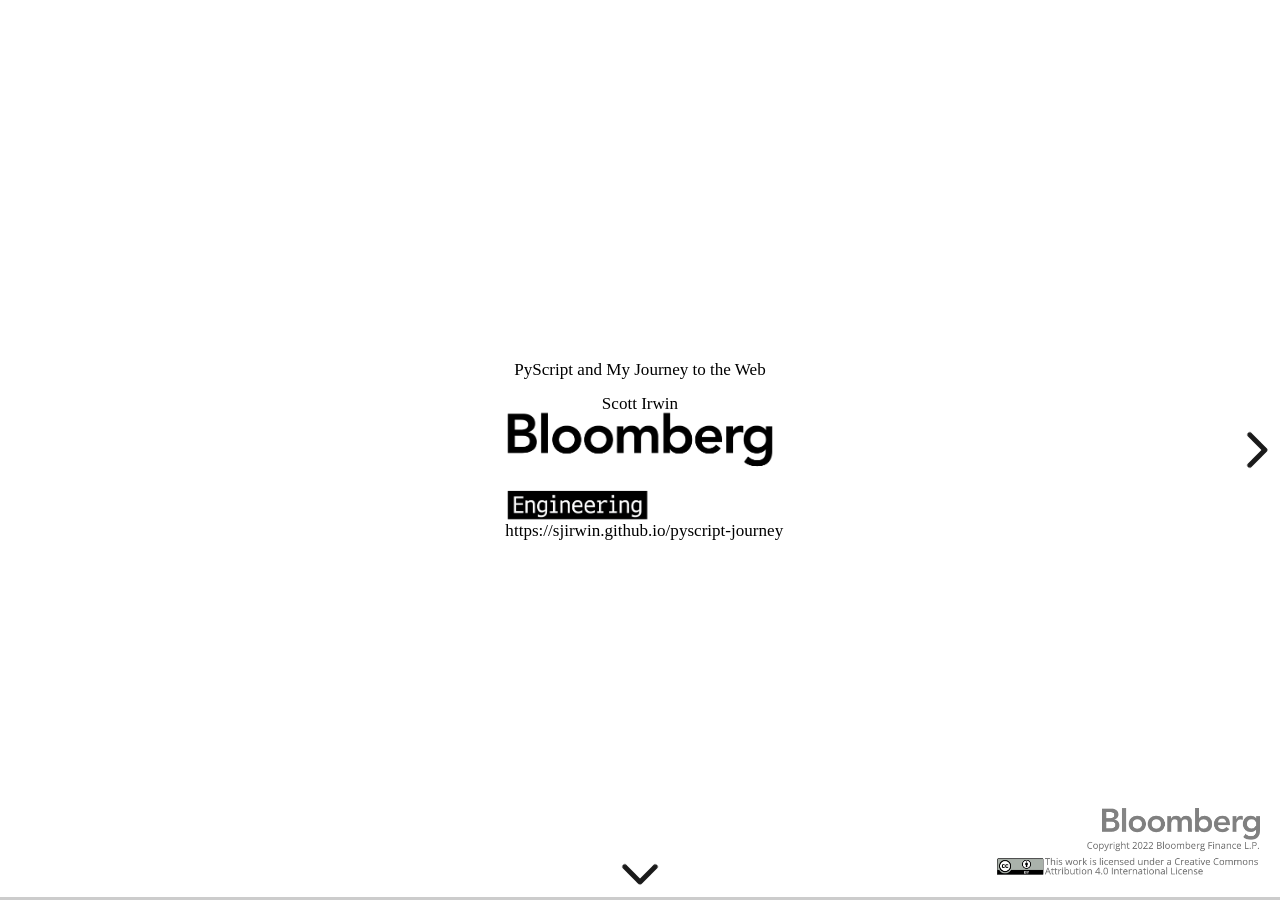
<file: index.html>
<!doctype html>
<html>

<head>
	<meta charset="utf-8">
	<meta name="viewport" content="width=device-width, initial-scale=1.0, maximum-scale=1.0, user-scalable=no">

	<title>PyScript and my journey to the Web</title>

	<link rel="stylesheet" href="dist/reset.css">
	<link rel="stylesheet" href="dist/reveal.css">
	<link rel="stylesheet" href="dist/theme/white-modified.css">

	<!-- Theme used for syntax highlighted code -->
	<link rel="stylesheet" href="styles/zenburn-dark.css">

	<!-- re-enable footer -->
	<link rel="stylesheet" href="styles/bloomberg.css">
</head>

<body>
	<div class="reveal">
		<div class="slides">
			<section data-markdown="slides.md"
					 data-separator="^^\r?\n---\r?\n$"
					 data-separator-vertical="^\r?\n------\r?\n$"
					 data-separator-notes="^Note:"
					 data-charset="iso-8859-15"
					 data-transition="slide">
			</section>
		</div>
	</div>

	<script src="dist/reveal.js"></script>
	<script src="plugin/notes/notes.js"></script>
	<script src="plugin/markdown/markdown.js"></script>
	<script src="plugin/highlight/highlight.js"></script>
	<script>
		// More info about initialization & config:
		// - https://revealjs.com/initialization/
		// - https://revealjs.com/config/
		Reveal.initialize({
			hash: true,

			controlsLayout: 'edges',
			width: 1152,
			height: 700,

			// Learn about plugins: https://revealjs.com/plugins/
			plugins: [RevealMarkdown, RevealHighlight, RevealNotes]
		});
	</script>
</body>
<footer><img src='images/bloomberg-copyright-with-cc-license.png'></footer>

</html>
</file>
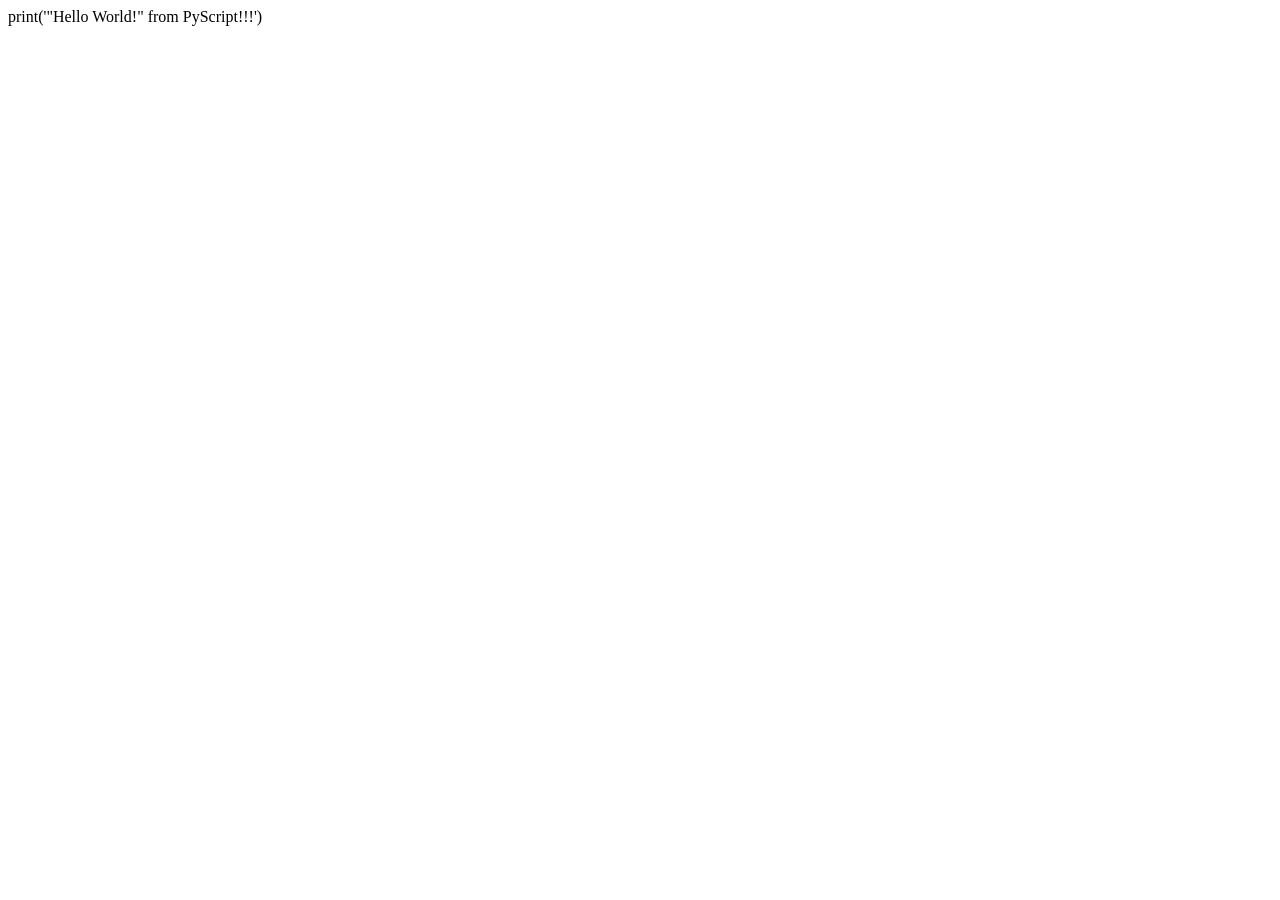
<file: hello_world/hello.html>
<!DOCTYPE html>
<html lang="en">
    <head>
        <link rel="stylesheet" href="https://pyscript.net/alpha/pyscript.css" />
        <script defer src="https://pyscript.net/alpha/pyscript.js"></script>
    </head>
    <body>
        <py-script>print('"Hello World!" from PyScript!!!')</py-script>
    </body>
</html>
</file>
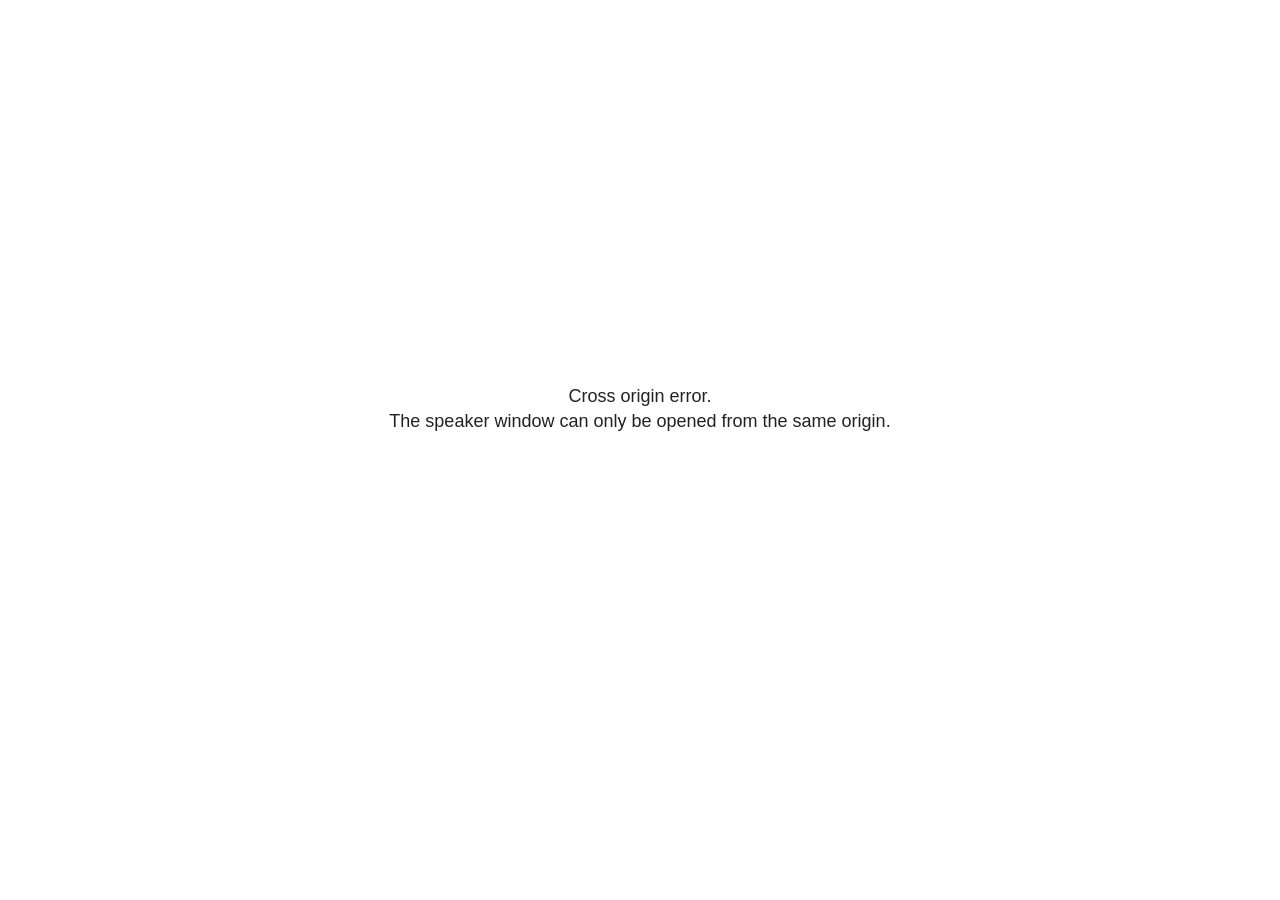
<file: plugin/notes/speaker-view.html>
<!--
	NOTE: You need to build the notes plugin after making changes to this file.
-->
<html lang="en">
	<head>
		<meta charset="utf-8">

		<title>reveal.js - Speaker View</title>

		<style>
			body {
				font-family: Helvetica;
				font-size: 18px;
			}

			#current-slide,
			#upcoming-slide,
			#speaker-controls {
				padding: 6px;
				box-sizing: border-box;
				-moz-box-sizing: border-box;
			}

			#current-slide iframe,
			#upcoming-slide iframe {
				width: 100%;
				height: 100%;
				border: 1px solid #ddd;
			}

			#current-slide .label,
			#upcoming-slide .label {
				position: absolute;
				top: 10px;
				left: 10px;
				z-index: 2;
			}

			#connection-status {
				position: absolute;
				top: 0;
				left: 0;
				width: 100%;
				height: 100%;
				z-index: 20;
				padding: 30% 20% 20% 20%;
				font-size: 18px;
				color: #222;
				background: #fff;
				text-align: center;
				box-sizing: border-box;
				line-height: 1.4;
			}

			.overlay-element {
				height: 34px;
				line-height: 34px;
				padding: 0 10px;
				text-shadow: none;
				background: rgba( 220, 220, 220, 0.8 );
				color: #222;
				font-size: 14px;
			}

			.overlay-element.interactive:hover {
				background: rgba( 220, 220, 220, 1 );
			}

			#current-slide {
				position: absolute;
				width: 60%;
				height: 100%;
				top: 0;
				left: 0;
				padding-right: 0;
			}

			#upcoming-slide {
				position: absolute;
				width: 40%;
				height: 40%;
				right: 0;
				top: 0;
			}

			/* Speaker controls */
			#speaker-controls {
				position: absolute;
				top: 40%;
				right: 0;
				width: 40%;
				height: 60%;
				overflow: auto;
				font-size: 18px;
			}

				.speaker-controls-time.hidden,
				.speaker-controls-notes.hidden {
					display: none;
				}

				.speaker-controls-time .label,
				.speaker-controls-pace .label,
				.speaker-controls-notes .label {
					text-transform: uppercase;
					font-weight: normal;
					font-size: 0.66em;
					color: #666;
					margin: 0;
				}

				.speaker-controls-time, .speaker-controls-pace {
					border-bottom: 1px solid rgba( 200, 200, 200, 0.5 );
					margin-bottom: 10px;
					padding: 10px 16px;
					padding-bottom: 20px;
					cursor: pointer;
				}

				.speaker-controls-time .reset-button {
					opacity: 0;
					float: right;
					color: #666;
					text-decoration: none;
				}
				.speaker-controls-time:hover .reset-button {
					opacity: 1;
				}

				.speaker-controls-time .timer,
				.speaker-controls-time .clock {
					width: 50%;
				}

				.speaker-controls-time .timer,
				.speaker-controls-time .clock,
				.speaker-controls-time .pacing .hours-value,
				.speaker-controls-time .pacing .minutes-value,
				.speaker-controls-time .pacing .seconds-value {
					font-size: 1.9em;
				}

				.speaker-controls-time .timer {
					float: left;
				}

				.speaker-controls-time .clock {
					float: right;
					text-align: right;
				}

				.speaker-controls-time span.mute {
					opacity: 0.3;
				}

				.speaker-controls-time .pacing-title {
					margin-top: 5px;
				}

				.speaker-controls-time .pacing.ahead {
					color: blue;
				}

				.speaker-controls-time .pacing.on-track {
					color: green;
				}

				.speaker-controls-time .pacing.behind {
					color: red;
				}

				.speaker-controls-notes {
					padding: 10px 16px;
				}

				.speaker-controls-notes .value {
					margin-top: 5px;
					line-height: 1.4;
					font-size: 1.2em;
				}

			/* Layout selector */
			#speaker-layout {
				position: absolute;
				top: 10px;
				right: 10px;
				color: #222;
				z-index: 10;
			}
				#speaker-layout select {
					position: absolute;
					width: 100%;
					height: 100%;
					top: 0;
					left: 0;
					border: 0;
					box-shadow: 0;
					cursor: pointer;
					opacity: 0;

					font-size: 1em;
					background-color: transparent;

					-moz-appearance: none;
					-webkit-appearance: none;
					-webkit-tap-highlight-color: rgba(0, 0, 0, 0);
				}

				#speaker-layout select:focus {
					outline: none;
					box-shadow: none;
				}

			.clear {
				clear: both;
			}

			/* Speaker layout: Wide */
			body[data-speaker-layout="wide"] #current-slide,
			body[data-speaker-layout="wide"] #upcoming-slide {
				width: 50%;
				height: 45%;
				padding: 6px;
			}

			body[data-speaker-layout="wide"] #current-slide {
				top: 0;
				left: 0;
			}

			body[data-speaker-layout="wide"] #upcoming-slide {
				top: 0;
				left: 50%;
			}

			body[data-speaker-layout="wide"] #speaker-controls {
				top: 45%;
				left: 0;
				width: 100%;
				height: 50%;
				font-size: 1.25em;
			}

			/* Speaker layout: Tall */
			body[data-speaker-layout="tall"] #current-slide,
			body[data-speaker-layout="tall"] #upcoming-slide {
				width: 45%;
				height: 50%;
				padding: 6px;
			}

			body[data-speaker-layout="tall"] #current-slide {
				top: 0;
				left: 0;
			}

			body[data-speaker-layout="tall"] #upcoming-slide {
				top: 50%;
				left: 0;
			}

			body[data-speaker-layout="tall"] #speaker-controls {
				padding-top: 40px;
				top: 0;
				left: 45%;
				width: 55%;
				height: 100%;
				font-size: 1.25em;
			}

			/* Speaker layout: Notes only */
			body[data-speaker-layout="notes-only"] #current-slide,
			body[data-speaker-layout="notes-only"] #upcoming-slide {
				display: none;
			}

			body[data-speaker-layout="notes-only"] #speaker-controls {
				padding-top: 40px;
				top: 0;
				left: 0;
				width: 100%;
				height: 100%;
				font-size: 1.25em;
			}

			@media screen and (max-width: 1080px) {
				body[data-speaker-layout="default"] #speaker-controls {
					font-size: 16px;
				}
			}

			@media screen and (max-width: 900px) {
				body[data-speaker-layout="default"] #speaker-controls {
					font-size: 14px;
				}
			}

			@media screen and (max-width: 800px) {
				body[data-speaker-layout="default"] #speaker-controls {
					font-size: 12px;
				}
			}

		</style>
	</head>

	<body>

		<div id="connection-status">Loading speaker view...</div>

		<div id="current-slide"></div>
		<div id="upcoming-slide"><span class="overlay-element label">Upcoming</span></div>
		<div id="speaker-controls">
			<div class="speaker-controls-time">
				<h4 class="label">Time <span class="reset-button">Click to Reset</span></h4>
				<div class="clock">
					<span class="clock-value">0:00 AM</span>
				</div>
				<div class="timer">
					<span class="hours-value">00</span><span class="minutes-value">:00</span><span class="seconds-value">:00</span>
				</div>
				<div class="clear"></div>

				<h4 class="label pacing-title" style="display: none">Pacing – Time to finish current slide</h4>
				<div class="pacing" style="display: none">
					<span class="hours-value">00</span><span class="minutes-value">:00</span><span class="seconds-value">:00</span>
				</div>
			</div>

			<div class="speaker-controls-notes hidden">
				<h4 class="label">Notes</h4>
				<div class="value"></div>
			</div>
		</div>
		<div id="speaker-layout" class="overlay-element interactive">
			<span class="speaker-layout-label"></span>
			<select class="speaker-layout-dropdown"></select>
		</div>

		<script>

			(function() {

				var notes,
					notesValue,
					currentState,
					currentSlide,
					upcomingSlide,
					layoutLabel,
					layoutDropdown,
					pendingCalls = {},
					lastRevealApiCallId = 0,
					connected = false

				var connectionStatus = document.querySelector( '#connection-status' );

				var SPEAKER_LAYOUTS = {
					'default': 'Default',
					'wide': 'Wide',
					'tall': 'Tall',
					'notes-only': 'Notes only'
				};

				setupLayout();

				let openerOrigin;

				try {
					openerOrigin = window.opener.location.origin;
				}
				catch ( error ) { console.warn( error ) }

				// In order to prevent XSS, the speaker view will only run if its
				// opener has the same origin as itself
				if( window.location.origin !== openerOrigin ) {
					connectionStatus.innerHTML = 'Cross origin error.<br>The speaker window can only be opened from the same origin.';
					return;
				}

				var connectionTimeout = setTimeout( function() {
					connectionStatus.innerHTML = 'Error connecting to main window.<br>Please try closing and reopening the speaker view.';
				}, 5000 );

				window.addEventListener( 'message', function( event ) {

					clearTimeout( connectionTimeout );
					connectionStatus.style.display = 'none';

					var data = JSON.parse( event.data );

					// The overview mode is only useful to the reveal.js instance
					// where navigation occurs so we don't sync it
					if( data.state ) delete data.state.overview;

					// Messages sent by the notes plugin inside of the main window
					if( data && data.namespace === 'reveal-notes' ) {
						if( data.type === 'connect' ) {
							handleConnectMessage( data );
						}
						else if( data.type === 'state' ) {
							handleStateMessage( data );
						}
						else if( data.type === 'return' ) {
							pendingCalls[data.callId](data.result);
							delete pendingCalls[data.callId];
						}
					}
					// Messages sent by the reveal.js inside of the current slide preview
					else if( data && data.namespace === 'reveal' ) {
						if( /ready/.test( data.eventName ) ) {
							// Send a message back to notify that the handshake is complete
							window.opener.postMessage( JSON.stringify({ namespace: 'reveal-notes', type: 'connected'} ), '*' );
						}
						else if( /slidechanged|fragmentshown|fragmenthidden|paused|resumed/.test( data.eventName ) && currentState !== JSON.stringify( data.state ) ) {

							dispatchStateToMainWindow( data.state );

						}
					}

				} );

				/**
				 * Updates the presentation in the main window to match the state
				 * of the presentation in the notes window.
				 */
				const dispatchStateToMainWindow = debounce(( state ) => {
					window.opener.postMessage( JSON.stringify({ method: 'setState', args: [ state ]} ), '*' );
				}, 500);

				/**
				 * Asynchronously calls the Reveal.js API of the main frame.
				 */
				function callRevealApi( methodName, methodArguments, callback ) {

					var callId = ++lastRevealApiCallId;
					pendingCalls[callId] = callback;
					window.opener.postMessage( JSON.stringify( {
						namespace: 'reveal-notes',
						type: 'call',
						callId: callId,
						methodName: methodName,
						arguments: methodArguments
					} ), '*' );

				}

				/**
				 * Called when the main window is trying to establish a
				 * connection.
				 */
				function handleConnectMessage( data ) {

					if( connected === false ) {
						connected = true;

						setupIframes( data );
						setupKeyboard();
						setupNotes();
						setupTimer();
						setupHeartbeat();
					}

				}

				/**
				 * Called when the main window sends an updated state.
				 */
				function handleStateMessage( data ) {

					// Store the most recently set state to avoid circular loops
					// applying the same state
					currentState = JSON.stringify( data.state );

					// No need for updating the notes in case of fragment changes
					if ( data.notes ) {
						notes.classList.remove( 'hidden' );
						notesValue.style.whiteSpace = data.whitespace;
						if( data.markdown ) {
							notesValue.innerHTML = marked( data.notes );
						}
						else {
							notesValue.innerHTML = data.notes;
						}
					}
					else {
						notes.classList.add( 'hidden' );
					}

					// Update the note slides
					currentSlide.contentWindow.postMessage( JSON.stringify({ method: 'setState', args: [ data.state ] }), '*' );
					upcomingSlide.contentWindow.postMessage( JSON.stringify({ method: 'setState', args: [ data.state ] }), '*' );
					upcomingSlide.contentWindow.postMessage( JSON.stringify({ method: 'next' }), '*' );

				}

				// Limit to max one state update per X ms
				handleStateMessage = debounce( handleStateMessage, 200 );

				/**
				 * Forward keyboard events to the current slide window.
				 * This enables keyboard events to work even if focus
				 * isn't set on the current slide iframe.
				 *
				 * Block F5 default handling, it reloads and disconnects
				 * the speaker notes window.
				 */
				function setupKeyboard() {

					document.addEventListener( 'keydown', function( event ) {
						if( event.keyCode === 116 || ( event.metaKey && event.keyCode === 82 ) ) {
							event.preventDefault();
							return false;
						}
						currentSlide.contentWindow.postMessage( JSON.stringify({ method: 'triggerKey', args: [ event.keyCode ] }), '*' );
					} );

				}

				/**
				 * Creates the preview iframes.
				 */
				function setupIframes( data ) {

					var params = [
						'receiver',
						'progress=false',
						'history=false',
						'transition=none',
						'autoSlide=0',
						'backgroundTransition=none'
					].join( '&' );

					var urlSeparator = /\?/.test(data.url) ? '&' : '?';
					var hash = '#/' + data.state.indexh + '/' + data.state.indexv;
					var currentURL = data.url + urlSeparator + params + '&postMessageEvents=true' + hash;
					var upcomingURL = data.url + urlSeparator + params + '&controls=false' + hash;

					currentSlide = document.createElement( 'iframe' );
					currentSlide.setAttribute( 'width', 1280 );
					currentSlide.setAttribute( 'height', 1024 );
					currentSlide.setAttribute( 'src', currentURL );
					document.querySelector( '#current-slide' ).appendChild( currentSlide );

					upcomingSlide = document.createElement( 'iframe' );
					upcomingSlide.setAttribute( 'width', 640 );
					upcomingSlide.setAttribute( 'height', 512 );
					upcomingSlide.setAttribute( 'src', upcomingURL );
					document.querySelector( '#upcoming-slide' ).appendChild( upcomingSlide );

				}

				/**
				 * Setup the notes UI.
				 */
				function setupNotes() {

					notes = document.querySelector( '.speaker-controls-notes' );
					notesValue = document.querySelector( '.speaker-controls-notes .value' );

				}

				/**
				 * We send out a heartbeat at all times to ensure we can
				 * reconnect with the main presentation window after reloads.
				 */
				function setupHeartbeat() {

					setInterval( () => {
						window.opener.postMessage( JSON.stringify({ namespace: 'reveal-notes', type: 'heartbeat'} ), '*' );
					}, 1000 );

				}

				function getTimings( callback ) {

					callRevealApi( 'getSlidesAttributes', [], function ( slideAttributes ) {
						callRevealApi( 'getConfig', [], function ( config ) {
							var totalTime = config.totalTime;
							var minTimePerSlide = config.minimumTimePerSlide || 0;
							var defaultTiming = config.defaultTiming;
							if ((defaultTiming == null) && (totalTime == null)) {
								callback(null);
								return;
							}
							// Setting totalTime overrides defaultTiming
							if (totalTime) {
								defaultTiming = 0;
							}
							var timings = [];
							for ( var i in slideAttributes ) {
								var slide = slideAttributes[ i ];
								var timing = defaultTiming;
								if( slide.hasOwnProperty( 'data-timing' )) {
									var t = slide[ 'data-timing' ];
									timing = parseInt(t);
									if( isNaN(timing) ) {
										console.warn("Could not parse timing '" + t + "' of slide " + i + "; using default of " + defaultTiming);
										timing = defaultTiming;
									}
								}
								timings.push(timing);
							}
							if ( totalTime ) {
								// After we've allocated time to individual slides, we summarize it and
								// subtract it from the total time
								var remainingTime = totalTime - timings.reduce( function(a, b) { return a + b; }, 0 );
								// The remaining time is divided by the number of slides that have 0 seconds
								// allocated at the moment, giving the average time-per-slide on the remaining slides
								var remainingSlides = (timings.filter( function(x) { return x == 0 }) ).length
								var timePerSlide = Math.round( remainingTime / remainingSlides, 0 )
								// And now we replace every zero-value timing with that average
								timings = timings.map( function(x) { return (x==0 ? timePerSlide : x) } );
							}
							var slidesUnderMinimum = timings.filter( function(x) { return (x < minTimePerSlide) } ).length
							if ( slidesUnderMinimum ) {
								message = "The pacing time for " + slidesUnderMinimum + " slide(s) is under the configured minimum of " + minTimePerSlide + " seconds. Check the data-timing attribute on individual slides, or consider increasing the totalTime or minimumTimePerSlide configuration options (or removing some slides).";
								alert(message);
							}
							callback( timings );
						} );
					} );

				}

				/**
				 * Return the number of seconds allocated for presenting
				 * all slides up to and including this one.
				 */
				function getTimeAllocated( timings, callback ) {

					callRevealApi( 'getSlidePastCount', [], function ( currentSlide ) {
						var allocated = 0;
						for (var i in timings.slice(0, currentSlide + 1)) {
							allocated += timings[i];
						}
						callback( allocated );
					} );

				}

				/**
				 * Create the timer and clock and start updating them
				 * at an interval.
				 */
				function setupTimer() {

					var start = new Date(),
					timeEl = document.querySelector( '.speaker-controls-time' ),
					clockEl = timeEl.querySelector( '.clock-value' ),
					hoursEl = timeEl.querySelector( '.hours-value' ),
					minutesEl = timeEl.querySelector( '.minutes-value' ),
					secondsEl = timeEl.querySelector( '.seconds-value' ),
					pacingTitleEl = timeEl.querySelector( '.pacing-title' ),
					pacingEl = timeEl.querySelector( '.pacing' ),
					pacingHoursEl = pacingEl.querySelector( '.hours-value' ),
					pacingMinutesEl = pacingEl.querySelector( '.minutes-value' ),
					pacingSecondsEl = pacingEl.querySelector( '.seconds-value' );

					var timings = null;
					getTimings( function ( _timings ) {

						timings = _timings;
						if (_timings !== null) {
							pacingTitleEl.style.removeProperty('display');
							pacingEl.style.removeProperty('display');
						}

						// Update once directly
						_updateTimer();

						// Then update every second
						setInterval( _updateTimer, 1000 );

					} );


					function _resetTimer() {

						if (timings == null) {
							start = new Date();
							_updateTimer();
						}
						else {
							// Reset timer to beginning of current slide
							getTimeAllocated( timings, function ( slideEndTimingSeconds ) {
								var slideEndTiming = slideEndTimingSeconds * 1000;
								callRevealApi( 'getSlidePastCount', [], function ( currentSlide ) {
									var currentSlideTiming = timings[currentSlide] * 1000;
									var previousSlidesTiming = slideEndTiming - currentSlideTiming;
									var now = new Date();
									start = new Date(now.getTime() - previousSlidesTiming);
									_updateTimer();
								} );
							} );
						}

					}

					timeEl.addEventListener( 'click', function() {
						_resetTimer();
						return false;
					} );

					function _displayTime( hrEl, minEl, secEl, time) {

						var sign = Math.sign(time) == -1 ? "-" : "";
						time = Math.abs(Math.round(time / 1000));
						var seconds = time % 60;
						var minutes = Math.floor( time / 60 ) % 60 ;
						var hours = Math.floor( time / ( 60 * 60 )) ;
						hrEl.innerHTML = sign + zeroPadInteger( hours );
						if (hours == 0) {
							hrEl.classList.add( 'mute' );
						}
						else {
							hrEl.classList.remove( 'mute' );
						}
						minEl.innerHTML = ':' + zeroPadInteger( minutes );
						if (hours == 0 && minutes == 0) {
							minEl.classList.add( 'mute' );
						}
						else {
							minEl.classList.remove( 'mute' );
						}
						secEl.innerHTML = ':' + zeroPadInteger( seconds );
					}

					function _updateTimer() {

						var diff, hours, minutes, seconds,
						now = new Date();

						diff = now.getTime() - start.getTime();

						clockEl.innerHTML = now.toLocaleTimeString( 'en-US', { hour12: true, hour: '2-digit', minute:'2-digit' } );
						_displayTime( hoursEl, minutesEl, secondsEl, diff );
						if (timings !== null) {
							_updatePacing(diff);
						}

					}

					function _updatePacing(diff) {

						getTimeAllocated( timings, function ( slideEndTimingSeconds ) {
							var slideEndTiming = slideEndTimingSeconds * 1000;

							callRevealApi( 'getSlidePastCount', [], function ( currentSlide ) {
								var currentSlideTiming = timings[currentSlide] * 1000;
								var timeLeftCurrentSlide = slideEndTiming - diff;
								if (timeLeftCurrentSlide < 0) {
									pacingEl.className = 'pacing behind';
								}
								else if (timeLeftCurrentSlide < currentSlideTiming) {
									pacingEl.className = 'pacing on-track';
								}
								else {
									pacingEl.className = 'pacing ahead';
								}
								_displayTime( pacingHoursEl, pacingMinutesEl, pacingSecondsEl, timeLeftCurrentSlide );
							} );
						} );
					}

				}

				/**
				 * Sets up the speaker view layout and layout selector.
				 */
				function setupLayout() {

					layoutDropdown = document.querySelector( '.speaker-layout-dropdown' );
					layoutLabel = document.querySelector( '.speaker-layout-label' );

					// Render the list of available layouts
					for( var id in SPEAKER_LAYOUTS ) {
						var option = document.createElement( 'option' );
						option.setAttribute( 'value', id );
						option.textContent = SPEAKER_LAYOUTS[ id ];
						layoutDropdown.appendChild( option );
					}

					// Monitor the dropdown for changes
					layoutDropdown.addEventListener( 'change', function( event ) {

						setLayout( layoutDropdown.value );

					}, false );

					// Restore any currently persisted layout
					setLayout( getLayout() );

				}

				/**
				 * Sets a new speaker view layout. The layout is persisted
				 * in local storage.
				 */
				function setLayout( value ) {

					var title = SPEAKER_LAYOUTS[ value ];

					layoutLabel.innerHTML = 'Layout' + ( title ? ( ': ' + title ) : '' );
					layoutDropdown.value = value;

					document.body.setAttribute( 'data-speaker-layout', value );

					// Persist locally
					if( supportsLocalStorage() ) {
						window.localStorage.setItem( 'reveal-speaker-layout', value );
					}

				}

				/**
				 * Returns the ID of the most recently set speaker layout
				 * or our default layout if none has been set.
				 */
				function getLayout() {

					if( supportsLocalStorage() ) {
						var layout = window.localStorage.getItem( 'reveal-speaker-layout' );
						if( layout ) {
							return layout;
						}
					}

					// Default to the first record in the layouts hash
					for( var id in SPEAKER_LAYOUTS ) {
						return id;
					}

				}

				function supportsLocalStorage() {

					try {
						localStorage.setItem('test', 'test');
						localStorage.removeItem('test');
						return true;
					}
					catch( e ) {
						return false;
					}

				}

				function zeroPadInteger( num ) {

					var str = '00' + parseInt( num );
					return str.substring( str.length - 2 );

				}

				/**
				 * Limits the frequency at which a function can be called.
				 */
				function debounce( fn, ms ) {

					var lastTime = 0,
						timeout;

					return function() {

						var args = arguments;
						var context = this;

						clearTimeout( timeout );

						var timeSinceLastCall = Date.now() - lastTime;
						if( timeSinceLastCall > ms ) {
							fn.apply( context, args );
							lastTime = Date.now();
						}
						else {
							timeout = setTimeout( function() {
								fn.apply( context, args );
								lastTime = Date.now();
							}, ms - timeSinceLastCall );
						}

					}

				}

			})();

		</script>
	</body>
</html>
</file>
<file: dist/reveal.css>
/*!
* reveal.js 4.3.1
* https://revealjs.com
* MIT licensed
*
* Copyright (C) 2011-2022 Hakim El Hattab, https://hakim.se
*/
.reveal .r-stretch,.reveal .stretch{max-width:none;max-height:none}.reveal pre.r-stretch code,.reveal pre.stretch code{height:100%;max-height:100%;box-sizing:border-box}.reveal .r-fit-text{display:inline-block;white-space:nowrap}.reveal .r-stack{display:grid}.reveal .r-stack>*{grid-area:1/1;margin:auto}.reveal .r-hstack,.reveal .r-vstack{display:flex}.reveal .r-hstack img,.reveal .r-hstack video,.reveal .r-vstack img,.reveal .r-vstack video{min-width:0;min-height:0;object-fit:contain}.reveal .r-vstack{flex-direction:column;align-items:center;justify-content:center}.reveal .r-hstack{flex-direction:row;align-items:center;justify-content:center}.reveal .items-stretch{align-items:stretch}.reveal .items-start{align-items:flex-start}.reveal .items-center{align-items:center}.reveal .items-end{align-items:flex-end}.reveal .justify-between{justify-content:space-between}.reveal .justify-around{justify-content:space-around}.reveal .justify-start{justify-content:flex-start}.reveal .justify-center{justify-content:center}.reveal .justify-end{justify-content:flex-end}html.reveal-full-page{width:100%;height:100%;height:100vh;height:calc(var(--vh,1vh) * 100);overflow:hidden}.reveal-viewport{height:100%;overflow:hidden;position:relative;line-height:1;margin:0;background-color:#fff;color:#000}.reveal-viewport:fullscreen{top:0!important;left:0!important;width:100%!important;height:100%!important;transform:none!important}.reveal .slides section .fragment{opacity:0;visibility:hidden;transition:all .2s ease;will-change:opacity}.reveal .slides section .fragment.visible{opacity:1;visibility:inherit}.reveal .slides section .fragment.disabled{transition:none}.reveal .slides section .fragment.grow{opacity:1;visibility:inherit}.reveal .slides section .fragment.grow.visible{transform:scale(1.3)}.reveal .slides section .fragment.shrink{opacity:1;visibility:inherit}.reveal .slides section .fragment.shrink.visible{transform:scale(.7)}.reveal .slides section .fragment.zoom-in{transform:scale(.1)}.reveal .slides section .fragment.zoom-in.visible{transform:none}.reveal .slides section .fragment.fade-out{opacity:1;visibility:inherit}.reveal .slides section .fragment.fade-out.visible{opacity:0;visibility:hidden}.reveal .slides section .fragment.semi-fade-out{opacity:1;visibility:inherit}.reveal .slides section .fragment.semi-fade-out.visible{opacity:.5;visibility:inherit}.reveal .slides section .fragment.strike{opacity:1;visibility:inherit}.reveal .slides section .fragment.strike.visible{text-decoration:line-through}.reveal .slides section .fragment.fade-up{transform:translate(0,40px)}.reveal .slides section .fragment.fade-up.visible{transform:translate(0,0)}.reveal .slides section .fragment.fade-down{transform:translate(0,-40px)}.reveal .slides section .fragment.fade-down.visible{transform:translate(0,0)}.reveal .slides section .fragment.fade-right{transform:translate(-40px,0)}.reveal .slides section .fragment.fade-right.visible{transform:translate(0,0)}.reveal .slides section .fragment.fade-left{transform:translate(40px,0)}.reveal .slides section .fragment.fade-left.visible{transform:translate(0,0)}.reveal .slides section .fragment.current-visible,.reveal .slides section .fragment.fade-in-then-out{opacity:0;visibility:hidden}.reveal .slides section .fragment.current-visible.current-fragment,.reveal .slides section .fragment.fade-in-then-out.current-fragment{opacity:1;visibility:inherit}.reveal .slides section .fragment.fade-in-then-semi-out{opacity:0;visibility:hidden}.reveal .slides section .fragment.fade-in-then-semi-out.visible{opacity:.5;visibility:inherit}.reveal .slides section .fragment.fade-in-then-semi-out.current-fragment{opacity:1;visibility:inherit}.reveal .slides section .fragment.highlight-blue,.reveal .slides section .fragment.highlight-current-blue,.reveal .slides section .fragment.highlight-current-green,.reveal .slides section .fragment.highlight-current-red,.reveal .slides section .fragment.highlight-green,.reveal .slides section .fragment.highlight-red{opacity:1;visibility:inherit}.reveal .slides section .fragment.highlight-red.visible{color:#ff2c2d}.reveal .slides section .fragment.highlight-green.visible{color:#17ff2e}.reveal .slides section .fragment.highlight-blue.visible{color:#1b91ff}.reveal .slides section .fragment.highlight-current-red.current-fragment{color:#ff2c2d}.reveal .slides section .fragment.highlight-current-green.current-fragment{color:#17ff2e}.reveal .slides section .fragment.highlight-current-blue.current-fragment{color:#1b91ff}.reveal:after{content:"";font-style:italic}.reveal iframe{z-index:1}.reveal a{position:relative}@keyframes bounce-right{0%,10%,25%,40%,50%{transform:translateX(0)}20%{transform:translateX(10px)}30%{transform:translateX(-5px)}}@keyframes bounce-left{0%,10%,25%,40%,50%{transform:translateX(0)}20%{transform:translateX(-10px)}30%{transform:translateX(5px)}}@keyframes bounce-down{0%,10%,25%,40%,50%{transform:translateY(0)}20%{transform:translateY(10px)}30%{transform:translateY(-5px)}}.reveal .controls{display:none;position:absolute;top:auto;bottom:12px;right:12px;left:auto;z-index:11;color:#000;pointer-events:none;font-size:10px}.reveal .controls button{position:absolute;padding:0;background-color:transparent;border:0;outline:0;cursor:pointer;color:currentColor;transform:scale(.9999);transition:color .2s ease,opacity .2s ease,transform .2s ease;z-index:2;pointer-events:auto;font-size:inherit;visibility:hidden;opacity:0;-webkit-appearance:none;-webkit-tap-highlight-color:transparent}.reveal .controls .controls-arrow:after,.reveal .controls .controls-arrow:before{content:"";position:absolute;top:0;left:0;width:2.6em;height:.5em;border-radius:.25em;background-color:currentColor;transition:all .15s ease,background-color .8s ease;transform-origin:.2em 50%;will-change:transform}.reveal .controls .controls-arrow{position:relative;width:3.6em;height:3.6em}.reveal .controls .controls-arrow:before{transform:translateX(.5em) translateY(1.55em) rotate(45deg)}.reveal .controls .controls-arrow:after{transform:translateX(.5em) translateY(1.55em) rotate(-45deg)}.reveal .controls .controls-arrow:hover:before{transform:translateX(.5em) translateY(1.55em) rotate(40deg)}.reveal .controls .controls-arrow:hover:after{transform:translateX(.5em) translateY(1.55em) rotate(-40deg)}.reveal .controls .controls-arrow:active:before{transform:translateX(.5em) translateY(1.55em) rotate(36deg)}.reveal .controls .controls-arrow:active:after{transform:translateX(.5em) translateY(1.55em) rotate(-36deg)}.reveal .controls .navigate-left{right:6.4em;bottom:3.2em;transform:translateX(-10px)}.reveal .controls .navigate-left.highlight{animation:bounce-left 2s 50 both ease-out}.reveal .controls .navigate-right{right:0;bottom:3.2em;transform:translateX(10px)}.reveal .controls .navigate-right .controls-arrow{transform:rotate(180deg)}.reveal .controls .navigate-right.highlight{animation:bounce-right 2s 50 both ease-out}.reveal .controls .navigate-up{right:3.2em;bottom:6.4em;transform:translateY(-10px)}.reveal .controls .navigate-up .controls-arrow{transform:rotate(90deg)}.reveal .controls .navigate-down{right:3.2em;bottom:-1.4em;padding-bottom:1.4em;transform:translateY(10px)}.reveal .controls .navigate-down .controls-arrow{transform:rotate(-90deg)}.reveal .controls .navigate-down.highlight{animation:bounce-down 2s 50 both ease-out}.reveal .controls[data-controls-back-arrows=faded] .navigate-up.enabled{opacity:.3}.reveal .controls[data-controls-back-arrows=faded] .navigate-up.enabled:hover{opacity:1}.reveal .controls[data-controls-back-arrows=hidden] .navigate-up.enabled{opacity:0;visibility:hidden}.reveal .controls .enabled{visibility:visible;opacity:.9;cursor:pointer;transform:none}.reveal .controls .enabled.fragmented{opacity:.5}.reveal .controls .enabled.fragmented:hover,.reveal .controls .enabled:hover{opacity:1}.reveal:not(.rtl) .controls[data-controls-back-arrows=faded] .navigate-left.enabled{opacity:.3}.reveal:not(.rtl) .controls[data-controls-back-arrows=faded] .navigate-left.enabled:hover{opacity:1}.reveal:not(.rtl) .controls[data-controls-back-arrows=hidden] .navigate-left.enabled{opacity:0;visibility:hidden}.reveal.rtl .controls[data-controls-back-arrows=faded] .navigate-right.enabled{opacity:.3}.reveal.rtl .controls[data-controls-back-arrows=faded] .navigate-right.enabled:hover{opacity:1}.reveal.rtl .controls[data-controls-back-arrows=hidden] .navigate-right.enabled{opacity:0;visibility:hidden}.reveal[data-navigation-mode=linear].has-horizontal-slides .navigate-down,.reveal[data-navigation-mode=linear].has-horizontal-slides .navigate-up{display:none}.reveal:not(.has-vertical-slides) .controls .navigate-left,.reveal[data-navigation-mode=linear].has-horizontal-slides .navigate-left{bottom:1.4em;right:5.5em}.reveal:not(.has-vertical-slides) .controls .navigate-right,.reveal[data-navigation-mode=linear].has-horizontal-slides .navigate-right{bottom:1.4em;right:.5em}.reveal:not(.has-horizontal-slides) .controls .navigate-up{right:1.4em;bottom:5em}.reveal:not(.has-horizontal-slides) .controls .navigate-down{right:1.4em;bottom:.5em}.reveal.has-dark-background .controls{color:#fff}.reveal.has-light-background .controls{color:#000}.reveal.no-hover .controls .controls-arrow:active:before,.reveal.no-hover .controls .controls-arrow:hover:before{transform:translateX(.5em) translateY(1.55em) rotate(45deg)}.reveal.no-hover .controls .controls-arrow:active:after,.reveal.no-hover .controls .controls-arrow:hover:after{transform:translateX(.5em) translateY(1.55em) rotate(-45deg)}@media screen and (min-width:500px){.reveal .controls[data-controls-layout=edges]{top:0;right:0;bottom:0;left:0}.reveal .controls[data-controls-layout=edges] .navigate-down,.reveal .controls[data-controls-layout=edges] .navigate-left,.reveal .controls[data-controls-layout=edges] .navigate-right,.reveal .controls[data-controls-layout=edges] .navigate-up{bottom:auto;right:auto}.reveal .controls[data-controls-layout=edges] .navigate-left{top:50%;left:.8em;margin-top:-1.8em}.reveal .controls[data-controls-layout=edges] .navigate-right{top:50%;right:.8em;margin-top:-1.8em}.reveal .controls[data-controls-layout=edges] .navigate-up{top:.8em;left:50%;margin-left:-1.8em}.reveal .controls[data-controls-layout=edges] .navigate-down{bottom:-.3em;left:50%;margin-left:-1.8em}}.reveal .progress{position:absolute;display:none;height:3px;width:100%;bottom:0;left:0;z-index:10;background-color:rgba(0,0,0,.2);color:#fff}.reveal .progress:after{content:"";display:block;position:absolute;height:10px;width:100%;top:-10px}.reveal .progress span{display:block;height:100%;width:100%;background-color:currentColor;transition:transform .8s cubic-bezier(.26,.86,.44,.985);transform-origin:0 0;transform:scaleX(0)}.reveal .slide-number{position:absolute;display:block;right:8px;bottom:8px;z-index:31;font-family:Helvetica,sans-serif;font-size:12px;line-height:1;color:#fff;background-color:rgba(0,0,0,.4);padding:5px}.reveal .slide-number a{color:currentColor}.reveal .slide-number-delimiter{margin:0 3px}.reveal{position:relative;width:100%;height:100%;overflow:hidden;touch-action:pinch-zoom}.reveal.embedded{touch-action:pan-y}.reveal .slides{position:absolute;width:100%;height:100%;top:0;right:0;bottom:0;left:0;margin:auto;pointer-events:none;overflow:visible;z-index:1;text-align:center;perspective:600px;perspective-origin:50% 40%}.reveal .slides>section{perspective:600px}.reveal .slides>section,.reveal .slides>section>section{display:none;position:absolute;width:100%;pointer-events:auto;z-index:10;transform-style:flat;transition:transform-origin .8s cubic-bezier(.26,.86,.44,.985),transform .8s cubic-bezier(.26,.86,.44,.985),visibility .8s cubic-bezier(.26,.86,.44,.985),opacity .8s cubic-bezier(.26,.86,.44,.985)}.reveal[data-transition-speed=fast] .slides section{transition-duration:.4s}.reveal[data-transition-speed=slow] .slides section{transition-duration:1.2s}.reveal .slides section[data-transition-speed=fast]{transition-duration:.4s}.reveal .slides section[data-transition-speed=slow]{transition-duration:1.2s}.reveal .slides>section.stack{padding-top:0;padding-bottom:0;pointer-events:none;height:100%}.reveal .slides>section.present,.reveal .slides>section>section.present{display:block;z-index:11;opacity:1}.reveal .slides>section:empty,.reveal .slides>section>section:empty,.reveal .slides>section>section[data-background-interactive],.reveal .slides>section[data-background-interactive]{pointer-events:none}.reveal.center,.reveal.center .slides,.reveal.center .slides section{min-height:0!important}.reveal .slides>section:not(.present),.reveal .slides>section>section:not(.present){pointer-events:none}.reveal.overview .slides>section,.reveal.overview .slides>section>section{pointer-events:auto}.reveal .slides>section.future,.reveal .slides>section.future>section,.reveal .slides>section.past,.reveal .slides>section.past>section,.reveal .slides>section>section.future,.reveal .slides>section>section.past{opacity:0}.reveal .slides>section[data-transition=slide].past,.reveal .slides>section[data-transition~=slide-out].past,.reveal.slide .slides>section:not([data-transition]).past{transform:translate(-150%,0)}.reveal .slides>section[data-transition=slide].future,.reveal .slides>section[data-transition~=slide-in].future,.reveal.slide .slides>section:not([data-transition]).future{transform:translate(150%,0)}.reveal .slides>section>section[data-transition=slide].past,.reveal .slides>section>section[data-transition~=slide-out].past,.reveal.slide .slides>section>section:not([data-transition]).past{transform:translate(0,-150%)}.reveal .slides>section>section[data-transition=slide].future,.reveal .slides>section>section[data-transition~=slide-in].future,.reveal.slide .slides>section>section:not([data-transition]).future{transform:translate(0,150%)}.reveal .slides>section[data-transition=linear].past,.reveal .slides>section[data-transition~=linear-out].past,.reveal.linear .slides>section:not([data-transition]).past{transform:translate(-150%,0)}.reveal .slides>section[data-transition=linear].future,.reveal .slides>section[data-transition~=linear-in].future,.reveal.linear .slides>section:not([data-transition]).future{transform:translate(150%,0)}.reveal .slides>section>section[data-transition=linear].past,.reveal .slides>section>section[data-transition~=linear-out].past,.reveal.linear .slides>section>section:not([data-transition]).past{transform:translate(0,-150%)}.reveal .slides>section>section[data-transition=linear].future,.reveal .slides>section>section[data-transition~=linear-in].future,.reveal.linear .slides>section>section:not([data-transition]).future{transform:translate(0,150%)}.reveal .slides section[data-transition=default].stack,.reveal.default .slides section.stack{transform-style:preserve-3d}.reveal .slides>section[data-transition=default].past,.reveal .slides>section[data-transition~=default-out].past,.reveal.default .slides>section:not([data-transition]).past{transform:translate3d(-100%,0,0) rotateY(-90deg) translate3d(-100%,0,0)}.reveal .slides>section[data-transition=default].future,.reveal .slides>section[data-transition~=default-in].future,.reveal.default .slides>section:not([data-transition]).future{transform:translate3d(100%,0,0) rotateY(90deg) translate3d(100%,0,0)}.reveal .slides>section>section[data-transition=default].past,.reveal .slides>section>section[data-transition~=default-out].past,.reveal.default .slides>section>section:not([data-transition]).past{transform:translate3d(0,-300px,0) rotateX(70deg) translate3d(0,-300px,0)}.reveal .slides>section>section[data-transition=default].future,.reveal .slides>section>section[data-transition~=default-in].future,.reveal.default .slides>section>section:not([data-transition]).future{transform:translate3d(0,300px,0) rotateX(-70deg) translate3d(0,300px,0)}.reveal .slides section[data-transition=convex].stack,.reveal.convex .slides section.stack{transform-style:preserve-3d}.reveal .slides>section[data-transition=convex].past,.reveal .slides>section[data-transition~=convex-out].past,.reveal.convex .slides>section:not([data-transition]).past{transform:translate3d(-100%,0,0) rotateY(-90deg) translate3d(-100%,0,0)}.reveal .slides>section[data-transition=convex].future,.reveal .slides>section[data-transition~=convex-in].future,.reveal.convex .slides>section:not([data-transition]).future{transform:translate3d(100%,0,0) rotateY(90deg) translate3d(100%,0,0)}.reveal .slides>section>section[data-transition=convex].past,.reveal .slides>section>section[data-transition~=convex-out].past,.reveal.convex .slides>section>section:not([data-transition]).past{transform:translate3d(0,-300px,0) rotateX(70deg) translate3d(0,-300px,0)}.reveal .slides>section>section[data-transition=convex].future,.reveal .slides>section>section[data-transition~=convex-in].future,.reveal.convex .slides>section>section:not([data-transition]).future{transform:translate3d(0,300px,0) rotateX(-70deg) translate3d(0,300px,0)}.reveal .slides section[data-transition=concave].stack,.reveal.concave .slides section.stack{transform-style:preserve-3d}.reveal .slides>section[data-transition=concave].past,.reveal .slides>section[data-transition~=concave-out].past,.reveal.concave .slides>section:not([data-transition]).past{transform:translate3d(-100%,0,0) rotateY(90deg) translate3d(-100%,0,0)}.reveal .slides>section[data-transition=concave].future,.reveal .slides>section[data-transition~=concave-in].future,.reveal.concave .slides>section:not([data-transition]).future{transform:translate3d(100%,0,0) rotateY(-90deg) translate3d(100%,0,0)}.reveal .slides>section>section[data-transition=concave].past,.reveal .slides>section>section[data-transition~=concave-out].past,.reveal.concave .slides>section>section:not([data-transition]).past{transform:translate3d(0,-80%,0) rotateX(-70deg) translate3d(0,-80%,0)}.reveal .slides>section>section[data-transition=concave].future,.reveal .slides>section>section[data-transition~=concave-in].future,.reveal.concave .slides>section>section:not([data-transition]).future{transform:translate3d(0,80%,0) rotateX(70deg) translate3d(0,80%,0)}.reveal .slides section[data-transition=zoom],.reveal.zoom .slides section:not([data-transition]){transition-timing-function:ease}.reveal .slides>section[data-transition=zoom].past,.reveal .slides>section[data-transition~=zoom-out].past,.reveal.zoom .slides>section:not([data-transition]).past{visibility:hidden;transform:scale(16)}.reveal .slides>section[data-transition=zoom].future,.reveal .slides>section[data-transition~=zoom-in].future,.reveal.zoom .slides>section:not([data-transition]).future{visibility:hidden;transform:scale(.2)}.reveal .slides>section>section[data-transition=zoom].past,.reveal .slides>section>section[data-transition~=zoom-out].past,.reveal.zoom .slides>section>section:not([data-transition]).past{transform:scale(16)}.reveal .slides>section>section[data-transition=zoom].future,.reveal .slides>section>section[data-transition~=zoom-in].future,.reveal.zoom .slides>section>section:not([data-transition]).future{transform:scale(.2)}.reveal.cube .slides{perspective:1300px}.reveal.cube .slides section{padding:30px;min-height:700px;backface-visibility:hidden;box-sizing:border-box;transform-style:preserve-3d}.reveal.center.cube .slides section{min-height:0}.reveal.cube .slides section:not(.stack):before{content:"";position:absolute;display:block;width:100%;height:100%;left:0;top:0;background:rgba(0,0,0,.1);border-radius:4px;transform:translateZ(-20px)}.reveal.cube .slides section:not(.stack):after{content:"";position:absolute;display:block;width:90%;height:30px;left:5%;bottom:0;background:0 0;z-index:1;border-radius:4px;box-shadow:0 95px 25px rgba(0,0,0,.2);transform:translateZ(-90px) rotateX(65deg)}.reveal.cube .slides>section.stack{padding:0;background:0 0}.reveal.cube .slides>section.past{transform-origin:100% 0;transform:translate3d(-100%,0,0) rotateY(-90deg)}.reveal.cube .slides>section.future{transform-origin:0 0;transform:translate3d(100%,0,0) rotateY(90deg)}.reveal.cube .slides>section>section.past{transform-origin:0 100%;transform:translate3d(0,-100%,0) rotateX(90deg)}.reveal.cube .slides>section>section.future{transform-origin:0 0;transform:translate3d(0,100%,0) rotateX(-90deg)}.reveal.page .slides{perspective-origin:0 50%;perspective:3000px}.reveal.page .slides section{padding:30px;min-height:700px;box-sizing:border-box;transform-style:preserve-3d}.reveal.page .slides section.past{z-index:12}.reveal.page .slides section:not(.stack):before{content:"";position:absolute;display:block;width:100%;height:100%;left:0;top:0;background:rgba(0,0,0,.1);transform:translateZ(-20px)}.reveal.page .slides section:not(.stack):after{content:"";position:absolute;display:block;width:90%;height:30px;left:5%;bottom:0;background:0 0;z-index:1;border-radius:4px;box-shadow:0 95px 25px rgba(0,0,0,.2);-webkit-transform:translateZ(-90px) rotateX(65deg)}.reveal.page .slides>section.stack{padding:0;background:0 0}.reveal.page .slides>section.past{transform-origin:0 0;transform:translate3d(-40%,0,0) rotateY(-80deg)}.reveal.page .slides>section.future{transform-origin:100% 0;transform:translate3d(0,0,0)}.reveal.page .slides>section>section.past{transform-origin:0 0;transform:translate3d(0,-40%,0) rotateX(80deg)}.reveal.page .slides>section>section.future{transform-origin:0 100%;transform:translate3d(0,0,0)}.reveal .slides section[data-transition=fade],.reveal.fade .slides section:not([data-transition]),.reveal.fade .slides>section>section:not([data-transition]){transform:none;transition:opacity .5s}.reveal.fade.overview .slides section,.reveal.fade.overview .slides>section>section{transition:none}.reveal .slides section[data-transition=none],.reveal.none .slides section:not([data-transition]){transform:none;transition:none}.reveal .pause-overlay{position:absolute;top:0;left:0;width:100%;height:100%;background:#000;visibility:hidden;opacity:0;z-index:100;transition:all 1s ease}.reveal .pause-overlay .resume-button{position:absolute;bottom:20px;right:20px;color:#ccc;border-radius:2px;padding:6px 14px;border:2px solid #ccc;font-size:16px;background:0 0;cursor:pointer}.reveal .pause-overlay .resume-button:hover{color:#fff;border-color:#fff}.reveal.paused .pause-overlay{visibility:visible;opacity:1}.reveal .no-transition,.reveal .no-transition *,.reveal .slides.disable-slide-transitions section{transition:none!important}.reveal .slides.disable-slide-transitions section{transform:none!important}.reveal .backgrounds{position:absolute;width:100%;height:100%;top:0;left:0;perspective:600px}.reveal .slide-background{display:none;position:absolute;width:100%;height:100%;opacity:0;visibility:hidden;overflow:hidden;background-color:rgba(0,0,0,0);transition:all .8s cubic-bezier(.26,.86,.44,.985)}.reveal .slide-background-content{position:absolute;width:100%;height:100%;background-position:50% 50%;background-repeat:no-repeat;background-size:cover}.reveal .slide-background.stack{display:block}.reveal .slide-background.present{opacity:1;visibility:visible;z-index:2}.print-pdf .reveal .slide-background{opacity:1!important;visibility:visible!important}.reveal .slide-background video{position:absolute;width:100%;height:100%;max-width:none;max-height:none;top:0;left:0;object-fit:cover}.reveal .slide-background[data-background-size=contain] video{object-fit:contain}.reveal>.backgrounds .slide-background[data-background-transition=none],.reveal[data-background-transition=none]>.backgrounds .slide-background:not([data-background-transition]){transition:none}.reveal>.backgrounds .slide-background[data-background-transition=slide],.reveal[data-background-transition=slide]>.backgrounds .slide-background:not([data-background-transition]){opacity:1}.reveal>.backgrounds .slide-background.past[data-background-transition=slide],.reveal[data-background-transition=slide]>.backgrounds .slide-background.past:not([data-background-transition]){transform:translate(-100%,0)}.reveal>.backgrounds .slide-background.future[data-background-transition=slide],.reveal[data-background-transition=slide]>.backgrounds .slide-background.future:not([data-background-transition]){transform:translate(100%,0)}.reveal>.backgrounds .slide-background>.slide-background.past[data-background-transition=slide],.reveal[data-background-transition=slide]>.backgrounds .slide-background>.slide-background.past:not([data-background-transition]){transform:translate(0,-100%)}.reveal>.backgrounds .slide-background>.slide-background.future[data-background-transition=slide],.reveal[data-background-transition=slide]>.backgrounds .slide-background>.slide-background.future:not([data-background-transition]){transform:translate(0,100%)}.reveal>.backgrounds .slide-background.past[data-background-transition=convex],.reveal[data-background-transition=convex]>.backgrounds .slide-background.past:not([data-background-transition]){opacity:0;transform:translate3d(-100%,0,0) rotateY(-90deg) translate3d(-100%,0,0)}.reveal>.backgrounds .slide-background.future[data-background-transition=convex],.reveal[data-background-transition=convex]>.backgrounds .slide-background.future:not([data-background-transition]){opacity:0;transform:translate3d(100%,0,0) rotateY(90deg) translate3d(100%,0,0)}.reveal>.backgrounds .slide-background>.slide-background.past[data-background-transition=convex],.reveal[data-background-transition=convex]>.backgrounds .slide-background>.slide-background.past:not([data-background-transition]){opacity:0;transform:translate3d(0,-100%,0) rotateX(90deg) translate3d(0,-100%,0)}.reveal>.backgrounds .slide-background>.slide-background.future[data-background-transition=convex],.reveal[data-background-transition=convex]>.backgrounds .slide-background>.slide-background.future:not([data-background-transition]){opacity:0;transform:translate3d(0,100%,0) rotateX(-90deg) translate3d(0,100%,0)}.reveal>.backgrounds .slide-background.past[data-background-transition=concave],.reveal[data-background-transition=concave]>.backgrounds .slide-background.past:not([data-background-transition]){opacity:0;transform:translate3d(-100%,0,0) rotateY(90deg) translate3d(-100%,0,0)}.reveal>.backgrounds .slide-background.future[data-background-transition=concave],.reveal[data-background-transition=concave]>.backgrounds .slide-background.future:not([data-background-transition]){opacity:0;transform:translate3d(100%,0,0) rotateY(-90deg) translate3d(100%,0,0)}.reveal>.backgrounds .slide-background>.slide-background.past[data-background-transition=concave],.reveal[data-background-transition=concave]>.backgrounds .slide-background>.slide-background.past:not([data-background-transition]){opacity:0;transform:translate3d(0,-100%,0) rotateX(-90deg) translate3d(0,-100%,0)}.reveal>.backgrounds .slide-background>.slide-background.future[data-background-transition=concave],.reveal[data-background-transition=concave]>.backgrounds .slide-background>.slide-background.future:not([data-background-transition]){opacity:0;transform:translate3d(0,100%,0) rotateX(90deg) translate3d(0,100%,0)}.reveal>.backgrounds .slide-background[data-background-transition=zoom],.reveal[data-background-transition=zoom]>.backgrounds .slide-background:not([data-background-transition]){transition-timing-function:ease}.reveal>.backgrounds .slide-background.past[data-background-transition=zoom],.reveal[data-background-transition=zoom]>.backgrounds .slide-background.past:not([data-background-transition]){opacity:0;visibility:hidden;transform:scale(16)}.reveal>.backgrounds .slide-background.future[data-background-transition=zoom],.reveal[data-background-transition=zoom]>.backgrounds .slide-background.future:not([data-background-transition]){opacity:0;visibility:hidden;transform:scale(.2)}.reveal>.backgrounds .slide-background>.slide-background.past[data-background-transition=zoom],.reveal[data-background-transition=zoom]>.backgrounds .slide-background>.slide-background.past:not([data-background-transition]){opacity:0;visibility:hidden;transform:scale(16)}.reveal>.backgrounds .slide-background>.slide-background.future[data-background-transition=zoom],.reveal[data-background-transition=zoom]>.backgrounds .slide-background>.slide-background.future:not([data-background-transition]){opacity:0;visibility:hidden;transform:scale(.2)}.reveal[data-transition-speed=fast]>.backgrounds .slide-background{transition-duration:.4s}.reveal[data-transition-speed=slow]>.backgrounds .slide-background{transition-duration:1.2s}.reveal [data-auto-animate-target^=unmatched]{will-change:opacity}.reveal section[data-auto-animate]:not(.stack):not([data-auto-animate=running]) [data-auto-animate-target^=unmatched]{opacity:0}.reveal.overview{perspective-origin:50% 50%;perspective:700px}.reveal.overview .slides{-moz-transform-style:preserve-3d}.reveal.overview .slides section{height:100%;top:0!important;opacity:1!important;overflow:hidden;visibility:visible!important;cursor:pointer;box-sizing:border-box}.reveal.overview .slides section.present,.reveal.overview .slides section:hover{outline:10px solid rgba(150,150,150,.4);outline-offset:10px}.reveal.overview .slides section .fragment{opacity:1;transition:none}.reveal.overview .slides section:after,.reveal.overview .slides section:before{display:none!important}.reveal.overview .slides>section.stack{padding:0;top:0!important;background:0 0;outline:0;overflow:visible}.reveal.overview .backgrounds{perspective:inherit;-moz-transform-style:preserve-3d}.reveal.overview .backgrounds .slide-background{opacity:1;visibility:visible;outline:10px solid rgba(150,150,150,.1);outline-offset:10px}.reveal.overview .backgrounds .slide-background.stack{overflow:visible}.reveal.overview .slides section,.reveal.overview-deactivating .slides section{transition:none}.reveal.overview .backgrounds .slide-background,.reveal.overview-deactivating .backgrounds .slide-background{transition:none}.reveal.rtl .slides,.reveal.rtl .slides h1,.reveal.rtl .slides h2,.reveal.rtl .slides h3,.reveal.rtl .slides h4,.reveal.rtl .slides h5,.reveal.rtl .slides h6{direction:rtl;font-family:sans-serif}.reveal.rtl code,.reveal.rtl pre{direction:ltr}.reveal.rtl ol,.reveal.rtl ul{text-align:right}.reveal.rtl .progress span{transform-origin:100% 0}.reveal.has-parallax-background .backgrounds{transition:all .8s ease}.reveal.has-parallax-background[data-transition-speed=fast] .backgrounds{transition-duration:.4s}.reveal.has-parallax-background[data-transition-speed=slow] .backgrounds{transition-duration:1.2s}.reveal>.overlay{position:absolute;top:0;left:0;width:100%;height:100%;z-index:1000;background:rgba(0,0,0,.9);transition:all .3s ease}.reveal>.overlay .spinner{position:absolute;display:block;top:50%;left:50%;width:32px;height:32px;margin:-16px 0 0 -16px;z-index:10;background-image:url([data-uri]%2F%2F%2F6%2Bvr8nJybW1tcDAwOjo6Nvb26ioqKOjo7Ozs%2FLy8vz8%2FAAAAAAAAAAAACH%2FC05FVFNDQVBFMi4wAwEAAAAh%2FhpDcmVhdGVkIHdpdGggYWpheGxvYWQuaW5mbwAh%[base64]%2FV%2FnmOM82XiHRLYKhKP1oZmADdEAAAh%2BQQJCgAAACwAAAAAIAAgAAAE6hDISWlZpOrNp1lGNRSdRpDUolIGw5RUYhhHukqFu8DsrEyqnWThGvAmhVlteBvojpTDDBUEIFwMFBRAmBkSgOrBFZogCASwBDEY%2FCZSg7GSE0gSCjQBMVG023xWBhklAnoEdhQEfyNqMIcKjhRsjEdnezB%2BA4k8gTwJhFuiW4dokXiloUepBAp5qaKpp6%2BHo7aWW54wl7obvEe0kRuoplCGepwSx2jJvqHEmGt6whJpGpfJCHmOoNHKaHx61WiSR92E4lbFoq%2BB6QDtuetcaBPnW6%2BO7wDHpIiK9SaVK5GgV543tzjgGcghAgAh%[base64]%2B%2BG%2Bw48edZPK%2BM6hLJpQg484enXIdQFSS1u6UhksENEQAAIfkECQoAAAAsAAAAACAAIAAABOcQyEmpGKLqzWcZRVUQnZYg1aBSh2GUVEIQ2aQOE%2BG%2BcD4ntpWkZQj1JIiZIogDFFyHI0UxQwFugMSOFIPJftfVAEoZLBbcLEFhlQiqGp1Vd140AUklUN3eCA51C1EWMzMCezCBBmkxVIVHBWd3HHl9JQOIJSdSnJ0TDKChCwUJjoWMPaGqDKannasMo6WnM562R5YluZRwur0wpgqZE7NKUm%2BFNRPIhjBJxKZteWuIBMN4zRMIVIhffcgojwCF117i4nlLnY5ztRLsnOk%2BaV%2BoJY7V7m76PdkS4trKcdg0Zc0tTcKkRAAAIfkECQoAAAAsAAAAACAAIAAABO4QyEkpKqjqzScpRaVkXZWQEximw1BSCUEIlDohrft6cpKCk5xid5MNJTaAIkekKGQkWyKHkvhKsR7ARmitkAYDYRIbUQRQjWBwJRzChi9CRlBcY1UN4g0%[base64]%[base64]%2BE71SRQeyqUToLA7VxF0JDyIQh%2FMVVPMt1ECZlfcjZJ9mIKoaTl1MRIl5o4CUKXOwmyrCInCKqcWtvadL2SYhyASyNDJ0uIiRMDjI0Fd30%2FiI2UA5GSS5UDj2l6NoqgOgN4gksEBgYFf0FDqKgHnyZ9OX8HrgYHdHpcHQULXAS2qKpENRg7eAMLC7kTBaixUYFkKAzWAAnLC7FLVxLWDBLKCwaKTULgEwbLA4hJtOkSBNqITT3xEgfLpBtzE%2FjiuL04RGEBgwWhShRgQExHBAAh%2BQQJCgAAACwAAAAAIAAgAAAE7xDISWlSqerNpyJKhWRdlSAVoVLCWk6JKlAqAavhO9UkUHsqlE6CwO1cRdCQ8iEIfzFVTzLdRAmZX3I2SfZiCqGk5dTESJeaOAlClzsJsqwiJwiqnFrb2nS9kmIcgEsjQydLiIlHehhpejaIjzh9eomSjZR%[base64]%2BE71SRQeyqUToLA7VxF0JDyIQh%[base64]%2BE71SRQeyqUToLA7VxF0JDyIQh%2FMVVPMt1ECZlfcjZJ9mIKoaTl1MRIl5o4CUKXOwmyrCInCKqcWtvadL2SYhyASyNDJ0uIiUd6GAULDJCRiXo1CpGXDJOUjY%2BYip9DhToJA4RBLwMLCwVDfRgbBAaqqoZ1XBMHswsHtxtFaH1iqaoGNgAIxRpbFAgfPQSqpbgGBqUD1wBXeCYp1AYZ19JJOYgH1KwA4UBvQwXUBxPqVD9L3sbp2BNk2xvvFPJd%2BMFCN6HAAIKgNggY0KtEBAAh%[base64]%2BvsYMDAzZQPC9VCNkDWUhGkuE5PxJNwiUK4UfLzOlD4WvzAHaoG9nxPi5d%2BjYUqfAhhykOFwJWiAAAIfkECQoAAAAsAAAAACAAIAAABPAQyElpUqnqzaciSoVkXVUMFaFSwlpOCcMYlErAavhOMnNLNo8KsZsMZItJEIDIFSkLGQoQTNhIsFehRww2CQLKF0tYGKYSg%2BygsZIuNqJksKgbfgIGepNo2cIUB3V1B3IvNiBYNQaDSTtfhhx0CwVPI0UJe0%2Bbm4g5VgcGoqOcnjmjqDSdnhgEoamcsZuXO1aWQy8KAwOAuTYYGwi7w5h%2BKr0SJ8MFihpNbx%2B4Erq7BYBuzsdiH1jCAzoSfl0rVirNbRXlBBlLX%2BBP0XJLAPGzTkAuAOqb0WT5AH7OcdCm5B8TgRwSRKIHQtaLCwg1RAAAOwAAAAAAAAAAAA%3D%3D);visibility:visible;opacity:.6;transition:all .3s ease}.reveal>.overlay header{position:absolute;left:0;top:0;width:100%;padding:5px;z-index:2;box-sizing:border-box}.reveal>.overlay header a{display:inline-block;width:40px;height:40px;line-height:36px;padding:0 10px;float:right;opacity:.6;box-sizing:border-box}.reveal>.overlay header a:hover{opacity:1}.reveal>.overlay header a .icon{display:inline-block;width:20px;height:20px;background-position:50% 50%;background-size:100%;background-repeat:no-repeat}.reveal>.overlay header a.close .icon{background-image:url([data-uri])}.reveal>.overlay header a.external .icon{background-image:url([data-uri])}.reveal>.overlay .viewport{position:absolute;display:flex;top:50px;right:0;bottom:0;left:0}.reveal>.overlay.overlay-preview .viewport iframe{width:100%;height:100%;max-width:100%;max-height:100%;border:0;opacity:0;visibility:hidden;transition:all .3s ease}.reveal>.overlay.overlay-preview.loaded .viewport iframe{opacity:1;visibility:visible}.reveal>.overlay.overlay-preview.loaded .viewport-inner{position:absolute;z-index:-1;left:0;top:45%;width:100%;text-align:center;letter-spacing:normal}.reveal>.overlay.overlay-preview .x-frame-error{opacity:0;transition:opacity .3s ease .3s}.reveal>.overlay.overlay-preview.loaded .x-frame-error{opacity:1}.reveal>.overlay.overlay-preview.loaded .spinner{opacity:0;visibility:hidden;transform:scale(.2)}.reveal>.overlay.overlay-help .viewport{overflow:auto;color:#fff}.reveal>.overlay.overlay-help .viewport .viewport-inner{width:600px;margin:auto;padding:20px 20px 80px 20px;text-align:center;letter-spacing:normal}.reveal>.overlay.overlay-help .viewport .viewport-inner .title{font-size:20px}.reveal>.overlay.overlay-help .viewport .viewport-inner table{border:1px solid #fff;border-collapse:collapse;font-size:16px}.reveal>.overlay.overlay-help .viewport .viewport-inner table td,.reveal>.overlay.overlay-help .viewport .viewport-inner table th{width:200px;padding:14px;border:1px solid #fff;vertical-align:middle}.reveal>.overlay.overlay-help .viewport .viewport-inner table th{padding-top:20px;padding-bottom:20px}.reveal .playback{position:absolute;left:15px;bottom:20px;z-index:30;cursor:pointer;transition:all .4s ease;-webkit-tap-highlight-color:transparent}.reveal.overview .playback{opacity:0;visibility:hidden}.reveal .hljs{min-height:100%}.reveal .hljs table{margin:initial}.reveal .hljs-ln-code,.reveal .hljs-ln-numbers{padding:0;border:0}.reveal .hljs-ln-numbers{opacity:.6;padding-right:.75em;text-align:right;vertical-align:top}.reveal .hljs.has-highlights tr:not(.highlight-line){opacity:.4}.reveal .hljs:not(:first-child).fragment{position:absolute;top:0;left:0;width:100%;box-sizing:border-box}.reveal pre[data-auto-animate-target]{overflow:hidden}.reveal pre[data-auto-animate-target] code{height:100%}.reveal .roll{display:inline-block;line-height:1.2;overflow:hidden;vertical-align:top;perspective:400px;perspective-origin:50% 50%}.reveal .roll:hover{background:0 0;text-shadow:none}.reveal .roll span{display:block;position:relative;padding:0 2px;pointer-events:none;transition:all .4s ease;transform-origin:50% 0;transform-style:preserve-3d;backface-visibility:hidden}.reveal .roll:hover span{background:rgba(0,0,0,.5);transform:translate3d(0,0,-45px) rotateX(90deg)}.reveal .roll span:after{content:attr(data-title);display:block;position:absolute;left:0;top:0;padding:0 2px;backface-visibility:hidden;transform-origin:50% 0;transform:translate3d(0,110%,0) rotateX(-90deg)}.reveal aside.notes{display:none}.reveal .speaker-notes{display:none;position:absolute;width:33.3333333333%;height:100%;top:0;left:100%;padding:14px 18px 14px 18px;z-index:1;font-size:18px;line-height:1.4;border:1px solid rgba(0,0,0,.05);color:#222;background-color:#f5f5f5;overflow:auto;box-sizing:border-box;text-align:left;font-family:Helvetica,sans-serif;-webkit-overflow-scrolling:touch}.reveal .speaker-notes .notes-placeholder{color:#ccc;font-style:italic}.reveal .speaker-notes:focus{outline:0}.reveal .speaker-notes:before{content:"Speaker notes";display:block;margin-bottom:10px;opacity:.5}.reveal.show-notes{max-width:75%;overflow:visible}.reveal.show-notes .speaker-notes{display:block}@media screen and (min-width:1600px){.reveal .speaker-notes{font-size:20px}}@media screen and (max-width:1024px){.reveal.show-notes{border-left:0;max-width:none;max-height:70%;max-height:70vh;overflow:visible}.reveal.show-notes .speaker-notes{top:100%;left:0;width:100%;height:30vh;border:0}}@media screen and (max-width:600px){.reveal.show-notes{max-height:60%;max-height:60vh}.reveal.show-notes .speaker-notes{top:100%;height:40vh}.reveal .speaker-notes{font-size:14px}}.zoomed .reveal *,.zoomed .reveal :after,.zoomed .reveal :before{backface-visibility:visible!important}.zoomed .reveal .controls,.zoomed .reveal .progress{opacity:0}.zoomed .reveal .roll span{background:0 0}.zoomed .reveal .roll span:after{visibility:hidden}html.print-pdf *{-webkit-print-color-adjust:exact}html.print-pdf{width:100%;height:100%;overflow:visible}html.print-pdf body{margin:0 auto!important;border:0;padding:0;float:none!important;overflow:visible}html.print-pdf .nestedarrow,html.print-pdf .reveal .controls,html.print-pdf .reveal .playback,html.print-pdf .reveal .progress,html.print-pdf .reveal.overview,html.print-pdf .state-background{display:none!important}html.print-pdf .reveal pre code{overflow:hidden!important;font-family:Courier,"Courier New",monospace!important}html.print-pdf .reveal{width:auto!important;height:auto!important;overflow:hidden!important}html.print-pdf .reveal .slides{position:static;width:100%!important;height:auto!important;zoom:1!important;pointer-events:initial;left:auto;top:auto;margin:0!important;padding:0!important;overflow:visible;display:block;perspective:none;perspective-origin:50% 50%}html.print-pdf .reveal .slides .pdf-page{position:relative;overflow:hidden;z-index:1;page-break-after:always}html.print-pdf .reveal .slides section{visibility:visible!important;display:block!important;position:absolute!important;margin:0!important;padding:0!important;box-sizing:border-box!important;min-height:1px;opacity:1!important;transform-style:flat!important;transform:none!important}html.print-pdf .reveal section.stack{position:relative!important;margin:0!important;padding:0!important;page-break-after:avoid!important;height:auto!important;min-height:auto!important}html.print-pdf .reveal img{box-shadow:none}html.print-pdf .reveal .backgrounds{display:none}html.print-pdf .reveal .slide-background{display:block!important;position:absolute;top:0;left:0;width:100%;height:100%;z-index:auto!important}html.print-pdf .reveal.show-notes{max-width:none;max-height:none}html.print-pdf .reveal .speaker-notes-pdf{display:block;width:100%;height:auto;max-height:none;top:auto;right:auto;bottom:auto;left:auto;z-index:100}html.print-pdf .reveal .speaker-notes-pdf[data-layout=separate-page]{position:relative;color:inherit;background-color:transparent;padding:20px;page-break-after:always;border:0}html.print-pdf .reveal .slide-number-pdf{display:block;position:absolute;font-size:14px}html.print-pdf .aria-status{display:none}@media print{html:not(.print-pdf){background:#fff;width:auto;height:auto;overflow:visible}html:not(.print-pdf) body{background:#fff;font-size:20pt;width:auto;height:auto;border:0;margin:0 5%;padding:0;overflow:visible;float:none!important}html:not(.print-pdf) .controls,html:not(.print-pdf) .fork-reveal,html:not(.print-pdf) .nestedarrow,html:not(.print-pdf) .reveal .backgrounds,html:not(.print-pdf) .reveal .progress,html:not(.print-pdf) .reveal .slide-number,html:not(.print-pdf) .share-reveal,html:not(.print-pdf) .state-background{display:none!important}html:not(.print-pdf) body,html:not(.print-pdf) li,html:not(.print-pdf) p,html:not(.print-pdf) td{font-size:20pt!important;color:#000}html:not(.print-pdf) h1,html:not(.print-pdf) h2,html:not(.print-pdf) h3,html:not(.print-pdf) h4,html:not(.print-pdf) h5,html:not(.print-pdf) h6{color:#000!important;height:auto;line-height:normal;text-align:left;letter-spacing:normal}html:not(.print-pdf) h1{font-size:28pt!important}html:not(.print-pdf) h2{font-size:24pt!important}html:not(.print-pdf) h3{font-size:22pt!important}html:not(.print-pdf) h4{font-size:22pt!important;font-variant:small-caps}html:not(.print-pdf) h5{font-size:21pt!important}html:not(.print-pdf) h6{font-size:20pt!important;font-style:italic}html:not(.print-pdf) a:link,html:not(.print-pdf) a:visited{color:#000!important;font-weight:700;text-decoration:underline}html:not(.print-pdf) div,html:not(.print-pdf) ol,html:not(.print-pdf) p,html:not(.print-pdf) ul{visibility:visible;position:static;width:auto;height:auto;display:block;overflow:visible;margin:0;text-align:left!important}html:not(.print-pdf) .reveal pre,html:not(.print-pdf) .reveal table{margin-left:0;margin-right:0}html:not(.print-pdf) .reveal pre code{padding:20px}html:not(.print-pdf) .reveal blockquote{margin:20px 0}html:not(.print-pdf) .reveal .slides{position:static!important;width:auto!important;height:auto!important;left:0!important;top:0!important;margin-left:0!important;margin-top:0!important;padding:0!important;zoom:1!important;transform:none!important;overflow:visible!important;display:block!important;text-align:left!important;perspective:none;perspective-origin:50% 50%}html:not(.print-pdf) .reveal .slides section{visibility:visible!important;position:static!important;width:auto!important;height:auto!important;display:block!important;overflow:visible!important;left:0!important;top:0!important;margin-left:0!important;margin-top:0!important;padding:60px 20px!important;z-index:auto!important;opacity:1!important;page-break-after:always!important;transform-style:flat!important;transform:none!important;transition:none!important}html:not(.print-pdf) .reveal .slides section.stack{padding:0!important}html:not(.print-pdf) .reveal section:last-of-type{page-break-after:avoid!important}html:not(.print-pdf) .reveal section .fragment{opacity:1!important;visibility:visible!important;transform:none!important}html:not(.print-pdf) .reveal .r-fit-text{white-space:normal!important}html:not(.print-pdf) .reveal section img{display:block;margin:15px 0;background:#fff;border:1px solid #666;box-shadow:none}html:not(.print-pdf) .reveal section small{font-size:.8em}html:not(.print-pdf) .reveal .hljs{max-height:100%;white-space:pre-wrap;word-wrap:break-word;word-break:break-word;font-size:15pt}html:not(.print-pdf) .reveal .hljs .hljs-ln-numbers{white-space:nowrap}html:not(.print-pdf) .reveal .hljs td{font-size:inherit!important;color:inherit!important}}
</file>
<file: dist/theme/white-modified.css>
../../custom-themes/white-modified.css
</file>
<file: styles/zenburn-dark.css>
/* Modified Zenburn style */
/* Original Zenburn style from voldmar.ru (c) Vladimir Epifanov <voldmar@voldmar.ru> based on dark.css by Ivan Sagalaev */

.hljs {
  display: block;
  overflow-x: auto;
  padding: 0.5em;
  background: black;
  color: #eaeaea;
}

.hljs-keyword,
.hljs-selector-tag,
.hljs-tag {
  color: #e3ceab;
}

.hljs-template-tag {
  color: #dcdcdc;
}

.hljs-number {
  color: #8cd0d3;
}

.hljs-variable,
.hljs-template-variable,
.hljs-attribute {
  color: #efdcbc;
}

.hljs-literal {
  color: #efefaf;
}

.hljs-subst {
  color: #52b9b9;
}

.hljs-title,
.hljs-name,
.hljs-selector-id,
.hljs-selector-class,
.hljs-section,
.hljs-type {
  color: #efef8f;
}

.hljs-meta {
  color: #7aa6da;
}

.hljs-symbol,
.hljs-bullet,
.hljs-link {
  color: #dca3a3;
}

.hljs-deletion,
.hljs-string,
.hljs-built_in,
.hljs-builtin-name {
  color: #cc9393;
}

.hljs-quote,
.hljs-comment,
.hljs-addition {
  color: #7f9f7f;
}

.hljs-emphasis {
  font-style: italic;
}

.hljs-strong {
  font-weight: bold;
}
</file>
<file: styles/bloomberg.css>
body > footer {
  position: absolute;
  right: 20px;
  bottom: 20px;
  width: 25%;
  height: 8%;
  text-align: right;
  font-size: 10px;
}

body > footer > img {
  max-width: 95%;
  max-height: 95%;
}
</file>
